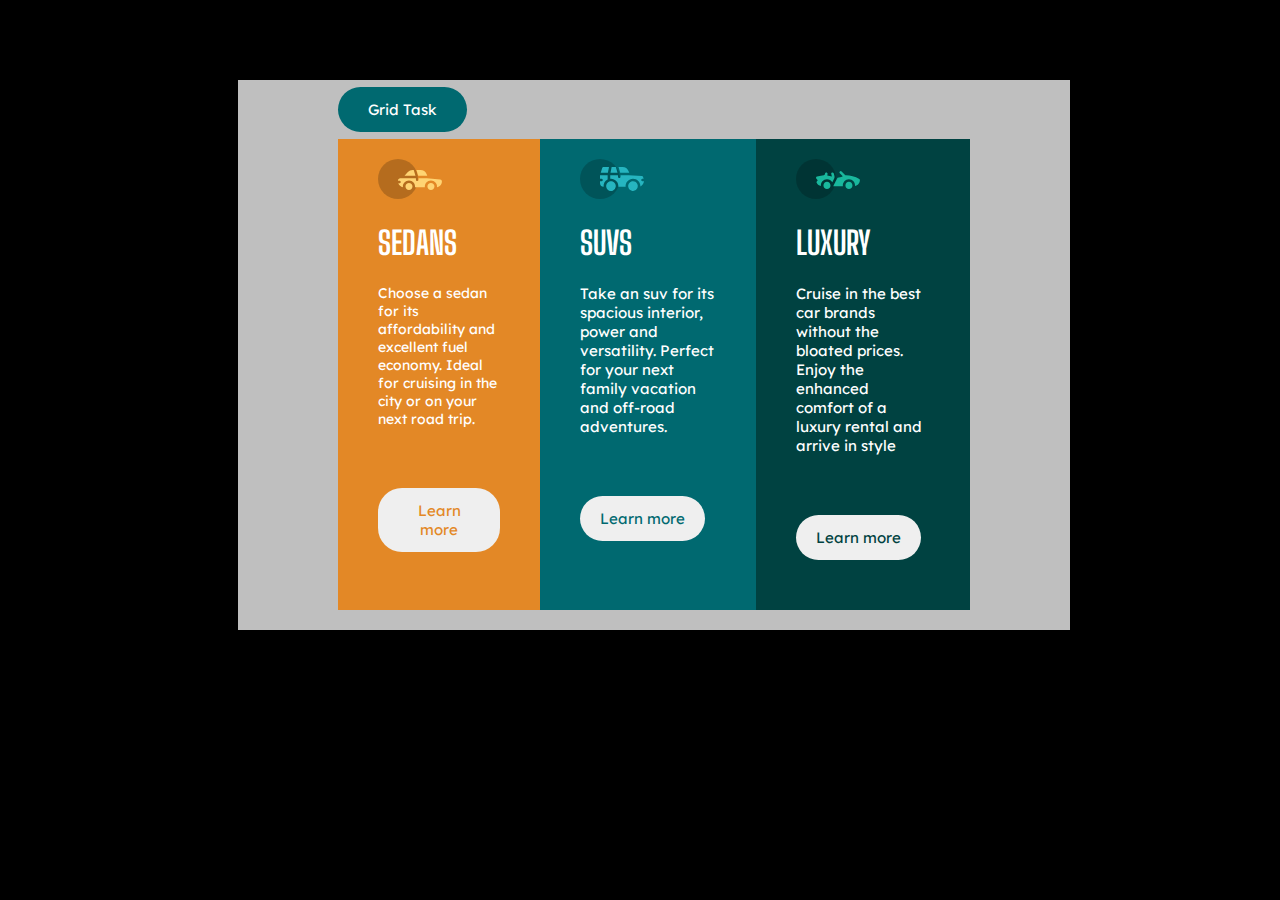
<file: index.html>
<!DOCTYPE html>
<html lang="en">

<head>
    <meta charset="UTF-8" />
    <meta http-equiv="X-UA-Compatible" content="IE=edge" />
    <meta name="viewport" content="width=device-width, initial-scale=1.0" />
    <link rel="stylesheet" href="CSS/style.css" />
    <link rel="preconnect " href="https://fonts.googleapis.com " />
    <link rel="preconnect " href="https://fonts.gstatic.com " crossorigin />
    <link href="https://fonts.googleapis.com/css2?family=Lexend+Deca&display=swap " rel="stylesheet " />
    <link rel="preconnect " href="https://fonts.googleapis.com " />
    <link rel="preconnect " href="https://fonts.gstatic.com " crossorigin />
    <link href="https://fonts.googleapis.com/css2?family=Big+Shoulders+Display:wght@700&display=swap " rel="stylesheet " />
    <title>Document</title>
</head>

<body>
    <div class="design-container ">
        <a class="grid " href="HTML/grid.html ">Grid Task</a>
        <div class="container ">
            <div class="first-container ">
                <img src="images/icon-sedans.svg " alt=" " />
                <h1>SEDANS</h1>
                <p>
                    Choose a sedan for its affordability and excellent fuel economy. Ideal for cruising in the city or on your next road trip.
                </p>
                <button class="btn ">Learn more</button>
            </div>

            <div class="second-container ">
                <img src="images/icon-suvs.svg " alt=" " />
                <h1>SUVS</h1>
                <p>
                    Take an suv for its spacious interior, power and versatility. Perfect for your next family vacation and off-road adventures.
                </p>
                <button class="btn2 ">Learn more</button>
            </div>

            <div class="third-container ">
                <img src="images/icon-luxury.svg " alt=" " />
                <h1>LUXURY</h1>
                <p>
                    Cruise in the best car brands without the bloated prices. Enjoy the enhanced comfort of a luxury rental and arrive in style
                </p>
                <button class="btn3 ">Learn more</button>
            </div>
        </div>
    </div>
</body>

</html>
</file>
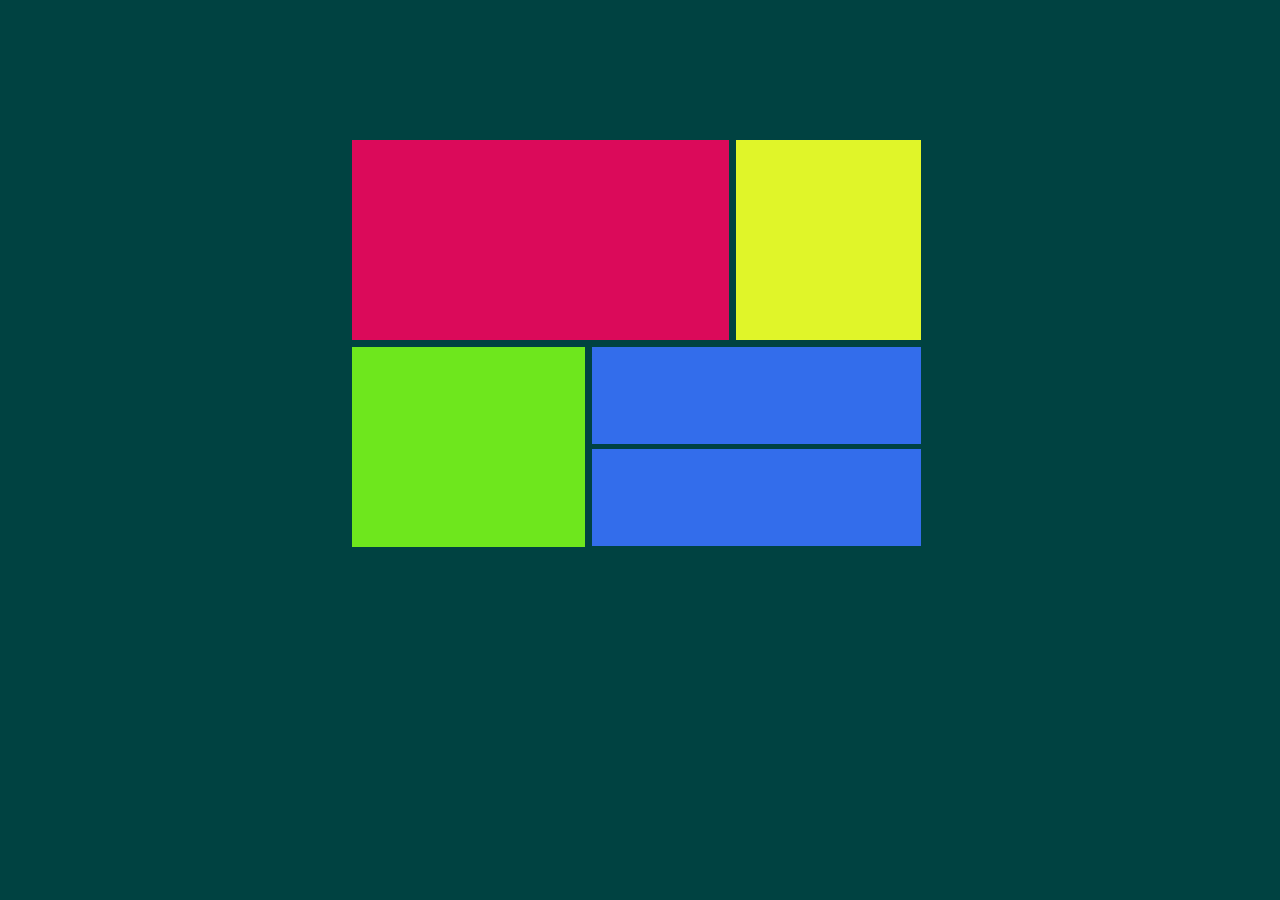
<file: HTML/grid.html>
<!DOCTYPE html>
<html lang="en">

<head>
    <meta charset="UTF-8">
    <meta http-equiv="X-UA-Compatible" content="IE=edge">
    <meta name="viewport" content="width=device-width, initial-scale=1.0">
    <link rel="stylesheet" href="../CSS/grid.css" />
    <title>Document</title>
</head>

<body>
    <div class="containers">
        <div class="container">
            <div class="first-color">1</div>
            <div class="second-color">2</div>
            <div class="third-color">3</div>
            <div class="fourth-color">4</div>
            <div class="fifth-color">5</div>
        </div>

    </div>
</body>

</html>
</file>
<file: CSS/style.css>
body {
    background: black;
}

.design-container {
    background: hsla(0, 0%, 100%, 0.75);
    padding: 20px 100px;
    margin-top: 80px;
    width: 50%;
    margin-left: 230px;
}

.first-container {
    background: hsl(31, 77%, 52%);
    padding: 20px 40px;
}

.second-container {
    background: hsl(184, 100%, 22%);
    padding: 20px 40px;
}

.third-container {
    background: hsl(179, 100%, 13%);
    padding: 20px 40px;
}

.first-container h1 {
    color: #ffffff;
    font-family: 'Big Shoulders Display', cursive;
}

.second-container h1 {
    color: #ffffff;
    font-family: 'Big Shoulders Display', cursive;
}

.third-container h1 {
    color: #ffffff;
    font-family: 'Big Shoulders Display', cursive;
}

.btn,
.btn2,
.btn3 {
    border-radius: 24px;
    border: 0;
    padding: 13px 20px;
    font-size: 15px;
    font-family: 'Lexend Deca', sans-serif;
    margin-bottom: 30px;
}

.btn {
    color: hsl(31, 77%, 52%);
}

.btn2 {
    color: hsl(184, 100%, 22%);
}

.btn3 {
    color: hsl(179, 100%, 13%);
}

.first-container p {
    color: #ffffff;
    font-size: 14px;
    font-family: 'Lexend Deca', sans-serif;
    margin-bottom: 60px;
    /* line-height: 25px; */
}

.second-container p {
    color: #ffffff;
    font-size: 15px;
    font-family: 'Lexend Deca', sans-serif;
    margin-bottom: 60px;
    /* line-height: 25px; */
}

.third-container p {
    color: #ffffff;
    font-size: 15px;
    font-family: 'Lexend Deca', sans-serif;
    margin-bottom: 60px;
    /* line-height: 25px; */
}

.container {
    display: flex;
    width: 100%;
    margin-top: 20px;
}

.grid {
    color: white;
    background: hsl(184, 100%, 22%);
    border-radius: 24px;
    border: 0;
    padding: 13px 30px;
    font-size: 15px;
    font-family: 'Lexend Deca', sans-serif;
    text-decoration: none;
}
</file>
<file: CSS/grid.css>
body {
    background: hsl(179, 100%, 13%);
}

.containers {
    display: flex;
    justify-content: center;
    align-content: center;
    padding: 40px 60px;
    width: 90%;
    margin-top: 100px;
}

.container {
    display: grid;
    /* height: 100%; */
    grid-template-columns: repeat(12, 1fr);
    grid-template-rows: 200px 200px;
    width: 50%;
    grid-gap: 7px;
    grid-template-areas: "f f f f f f f f s s s s" "t t t t t j j j j j j j";
}

.first-color {
    background: hsl(337, 91%, 45%);
    grid-area: f;
    color: hsl(337, 91%, 45%);
}

.second-color {
    background: hsl(66, 91%, 56%);
    grid-area: s;
    color: hsl(66, 91%, 56%);
}

.third-color {
    background: hsl(96, 81%, 51%);
    grid-column: 1/1;
    grid-area: t;
    color: hsl(96, 81%, 51%);
}

.fourth-color {
    background: hsl(221, 82%, 56%);
    grid-area: j;
    height: 97px;
    color: hsl(221, 82%, 56%);
}

.fifth-color {
    background: hsl(221, 82%, 56%);
    grid-column: 6/-1;
    height: 97px;
    margin-top: -105px;
    color: hsl(221, 82%, 56%);
}
</file>
